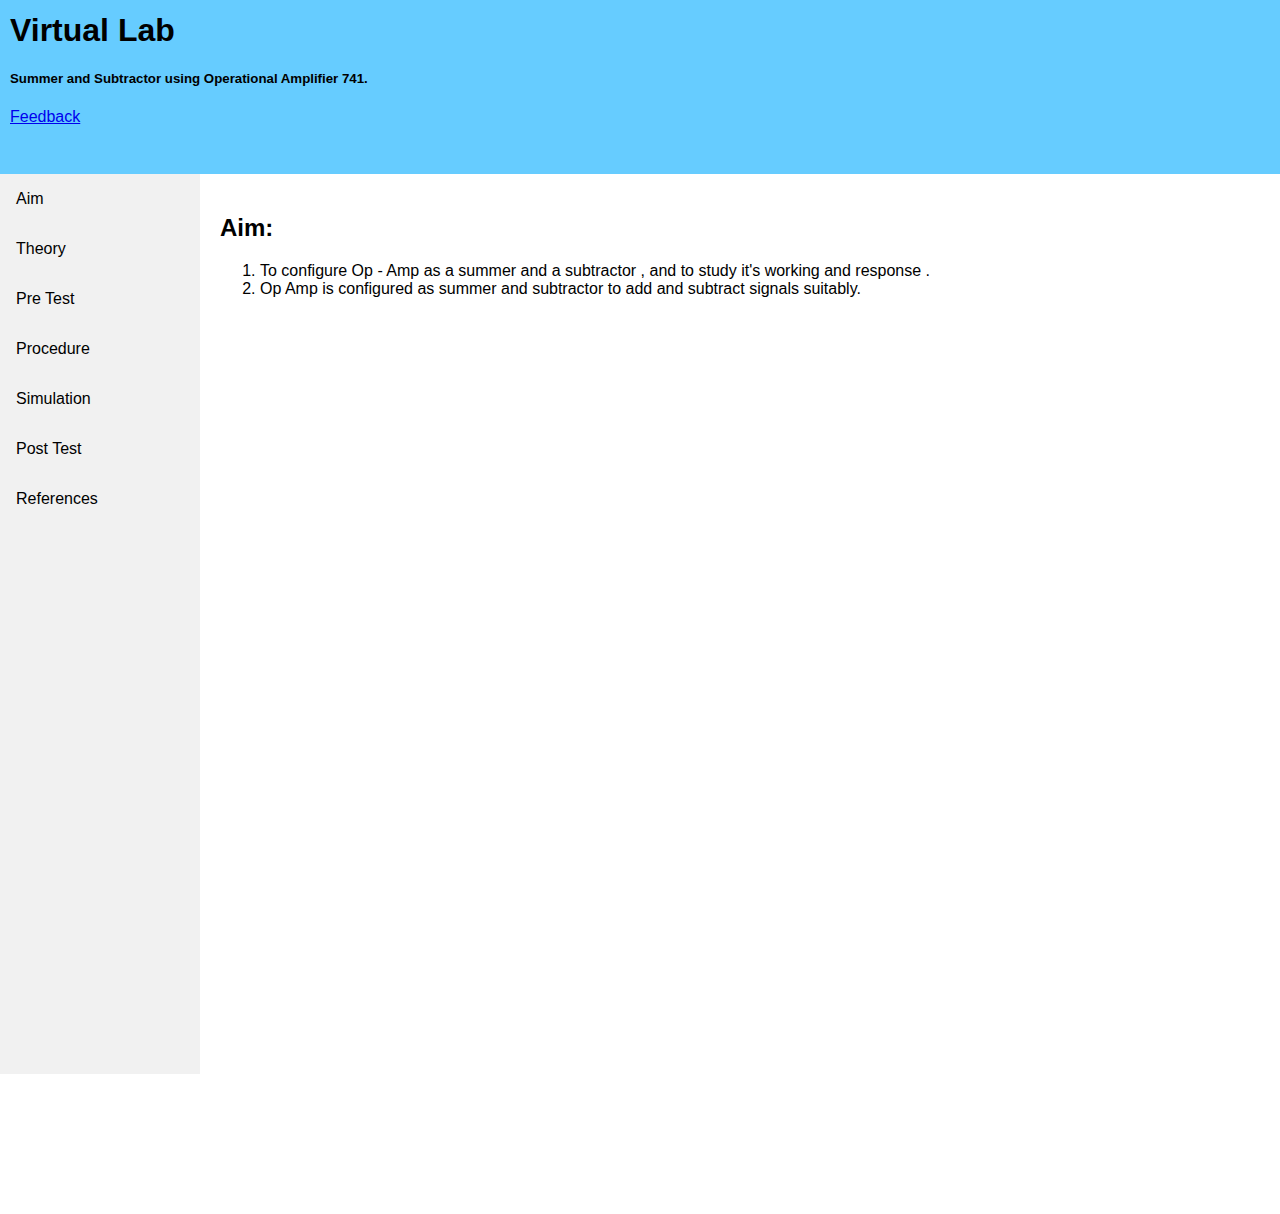
<file: index.html>
<!DOCTYPE html>
<html>
<head>
<meta name="viewport" content="width=device-width, initial-scale=1.0">
<link rel="stylesheet" href="round-template/experiment/simulation/css/mainpage.css">
  
  <link href="https://cdn.jsdelivr.net/npm/bootstrap@5.0.0-beta3/dist/css/bootstrap.min.css" rel="stylesheet" integrity="sha384-eOJMYsd53ii+scO/bJGFsiCZc+5NDVN2yr8+0RDqr0Ql0h+rP48ckxlpbzKgwra6" crossorigin="anonymous">
  <script src="https://cdn.jsdelivr.net/npm/bootstrap@5.0.0-beta3/dist/js/bootstrap.bundle.min.js" integrity="sha384-JEW9xMcG8R+pH31jmWH6WWP0WintQrMb4s7ZOdauHnUtxwoG2vI5DkLtS3qm9Ekf" crossorigin="anonymous"></script>
</head>

<body>
<div class="heading">
    <h1>Virtual Lab</h1>
    <h5>Summer and Subtractor using Operational Amplifier 741.</h5>
    <a  class="feedback" href="https://forms.gle/JmJHpTaFjRuFZXje6">Feedback</a>
</div>

<div class="sidebar">
  <a href="index.html">Aim</a>
  <a href="theory.html">Theory</a>
  <a href="pretest.html">Pre Test</a>
  <a href="procedure.html">Procedure</a>
  <a href="simulation.html">Simulation</a>
  <a href="posttest.html">Post Test</a>
  <a href="references.html">References</a>
</div>

<div class="content">
  <h2>Aim:</h2>
  <ol>
    <li> To configure Op - Amp as a summer and a subtractor , and to study it's working and response .
    </li>
    
      <li> Op Amp is configured as summer and subtractor to add and subtract signals suitably.</li>

  </ol>
  
</div>

</body>
</html>
</file>
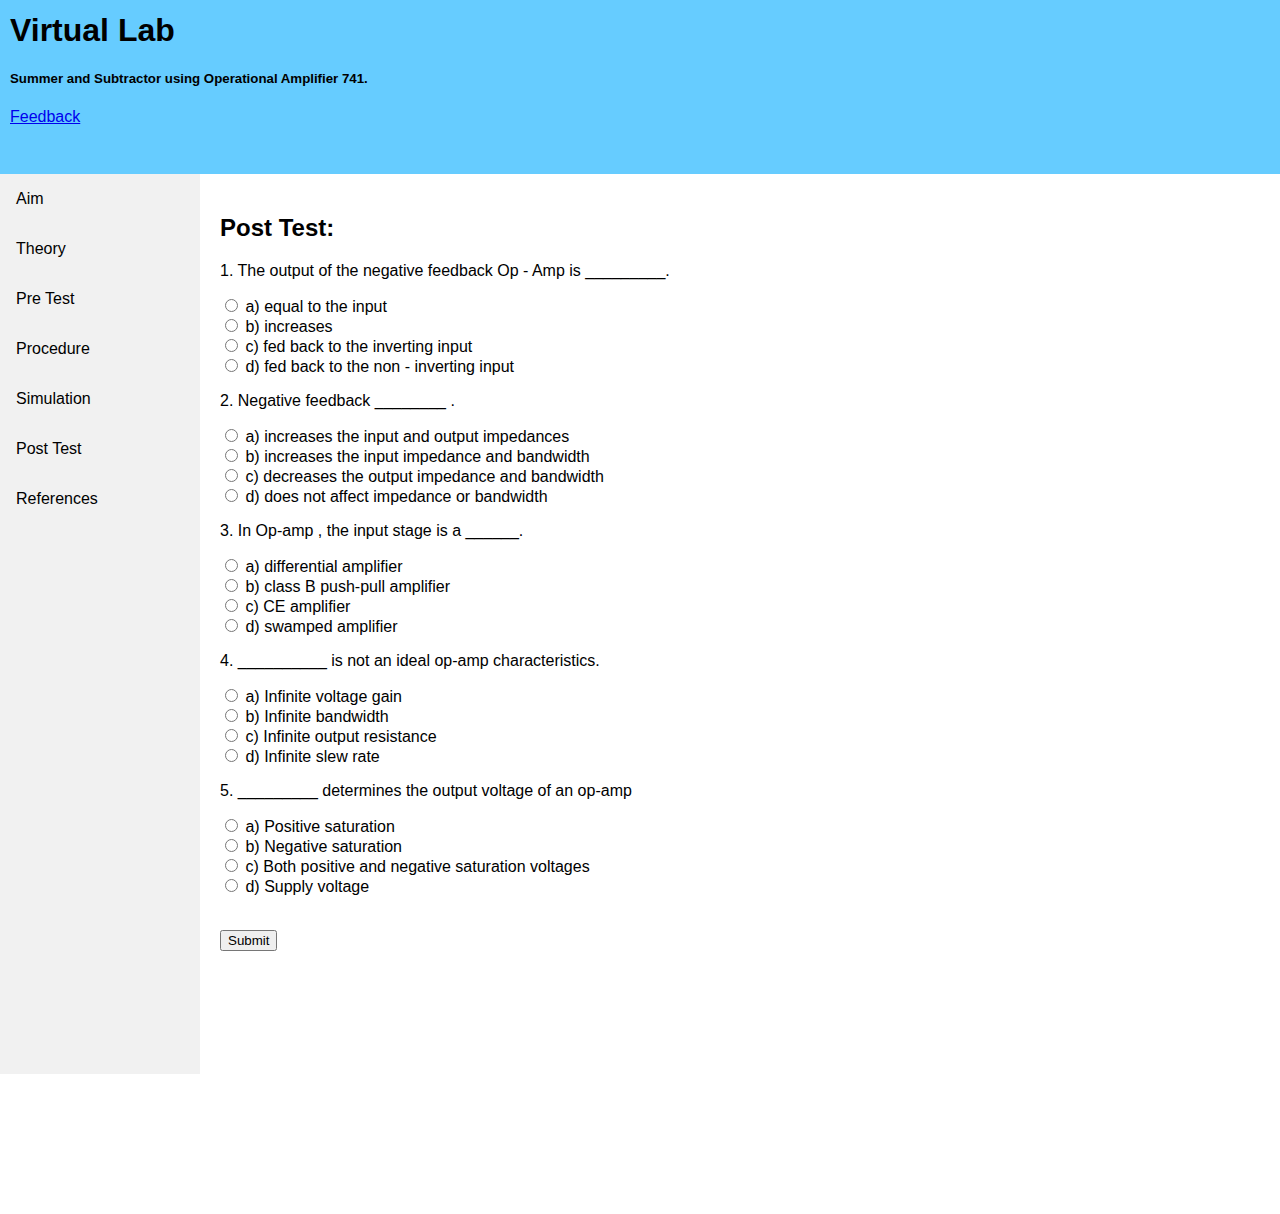
<file: posttest.html>
<!DOCTYPE html>
      <html>

      <head>
        <meta charset="utf-8" />
        <title>posttest</title>
        <link rel="stylesheet" href="round-template/experiment/simulation/css/mainpage.css">
        <link href="https://cdn.jsdelivr.net/npm/bootstrap@5.0.0-beta3/dist/css/bootstrap.min.css" rel="stylesheet" integrity="sha384-eOJMYsd53ii+scO/bJGFsiCZc+5NDVN2yr8+0RDqr0Ql0h+rP48ckxlpbzKgwra6" crossorigin="anonymous">
        <script src="https://cdn.jsdelivr.net/npm/bootstrap@5.0.0-beta3/dist/js/bootstrap.bundle.min.js" integrity="sha384-JEW9xMcG8R+pH31jmWH6WWP0WintQrMb4s7ZOdauHnUtxwoG2vI5DkLtS3qm9Ekf" crossorigin="anonymous"></script>
      </head>

      <body>
        <div class="heading">
          <h1>Virtual Lab</h1>
          <h5>Summer and Subtractor using Operational Amplifier 741.</h5>
    <a  class="feedback" href="https://forms.gle/JmJHpTaFjRuFZXje6">Feedback</a>
        </div>

        <div class="sidebar">
          <a href="index.html">Aim</a>
          <a href="theory.html">Theory</a>
          <a href="pretest.html">Pre Test</a>
          <a href="procedure.html">Procedure</a>
          <a href="simulation.html">Simulation</a>
          <a href="posttest.html">Post Test</a>
          <a href="references.html">References</a>
        </div>

        <div class="content">
          <h2>Post Test:</h2>
          <form class="" action="index.html" method="post">

            <p>1. The output of the negative feedback Op - Amp is _________.</p>
            <input class="answer1" type="radio" name="quest_1" value="0"> <label>a) equal to the input </label><br>
            <input class="answer1" type="radio" name="quest_1" value="0"> <label>b) increases </label><br>
            <input class="answer1" type="radio" name="quest_1" value="1"> <label>c) fed back to the inverting input </label><br>
            <input class="answer1" type="radio" name="quest_1" value="0"> <label>d) fed back to the non - inverting input</label>
            <p id="question_1" style=" color:green "> </p>

            <p>2. Negative feedback ________ .</p>
           
            <input class="answer2" type="radio" name="quest_2" value="0"> <label>a) increases the input and output impedances </label><br>
            <input class="answer2" type="radio" name="quest_2" value="1"> <label>b) increases the input impedance and bandwidth </label><br>
            <input class="answer2" type="radio" name="quest_2" value="0"> <label>c) decreases the output impedance and bandwidth </label><br>
            <input class="answer2" type="radio" name="quest_2" value="0"> <label>d) does not affect impedance or bandwidth </label>
            <p id="question_2" style=" color:green "> </p>

            <p>3. In Op-amp , the input stage is a ______.</p>
            <input class="answer3" type="radio" name="quest_3" value="1"> <label>a) differential amplifier </label><br>
            <input class="answer3" type="radio" name="quest_3" value="0"> <label>b) class B push-pull amplifier </label><br>
            <input class="answer3" type="radio" name="quest_3" value="0"> <label>c) CE amplifier </label><br>
            <input class="answer3" type="radio" name="quest_3" value="0"> <label>d) swamped amplifier </label><br>
            <p id="question_3" style=" color:green "> </p>

            <p>4. __________ is not an ideal op-amp characteristics.</p>
              <input class="answer4" type="radio" name="quest_4" value="0"> <label>a) Infinite voltage gain </label><br>
              <input class="answer4" type="radio" name="quest_4" value="0"> <label>b) Infinite bandwidth </label><br>
              <input class="answer4" type="radio" name="quest_4" value="1"> <label>c) Infinite output resistance </label><br>
              <input class="answer4" type="radio" name="quest_4" value="0"> <label>d) Infinite slew rate</label>
            <p id="question_4" style=" color:green "> </p>

            <p>5. _________ determines the output voltage of an op-amp </p>
            <input class="answer5" type="radio" name="quest_5" value="0"> <label>a) Positive saturation </label><br>
            <input class="answer5" type="radio" name="quest_5" value="0"> <label>b) Negative saturation </label><br>
            <input class="answer5" type="radio" name="quest_5" value="1"> <label>c) Both positive and negative saturation voltages </label><br>
            <input class="answer5" type="radio" name="quest_5" value="0"> <label>d) Supply voltage </label><br>
            <p id="question_5" style=" color:green"> </p>
           
            <br>
            <button type="button" id="submit_button" class="btn btn-info button tour" name="button" onclick="submit_it()">Submit</button>
          </form>

        </div>
        <script src="./round-template/experiment/posttest.js" charset="utf-8"></script>
      </body>

      </html>
</file>
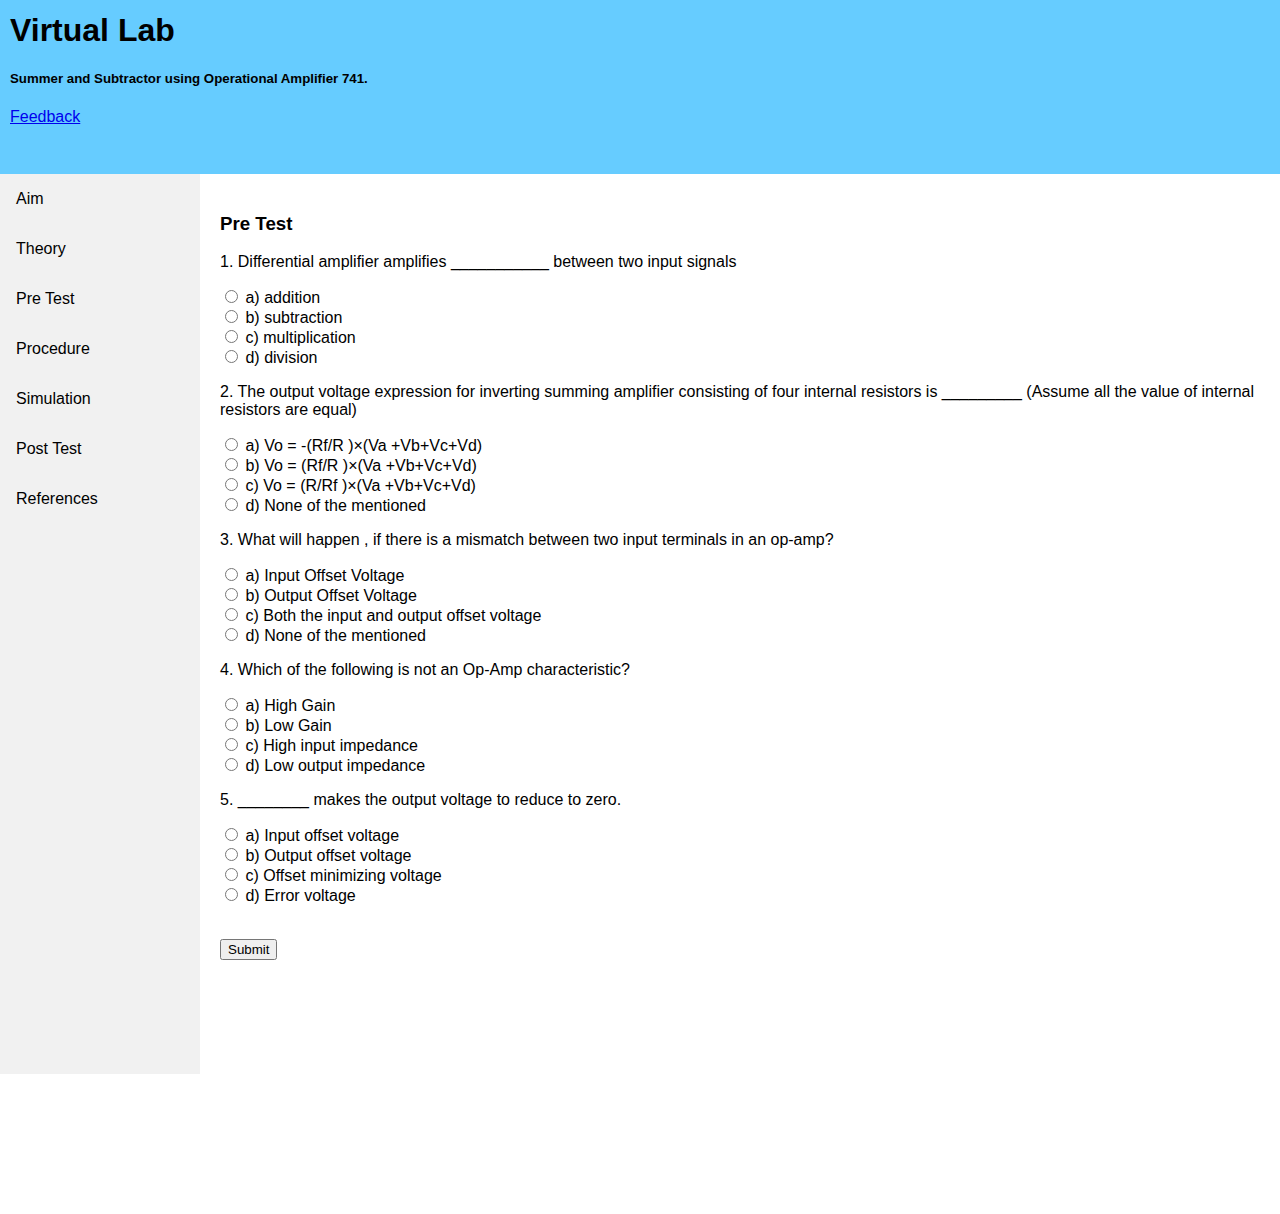
<file: pretest.html>
<!DOCTYPE html>
      <html>

      <head>
        <meta charset="utf-8" />
        <title>pretest</title>
        <link rel="stylesheet" href="round-template/experiment/simulation/css/mainpage.css">
        <link href="https://cdn.jsdelivr.net/npm/bootstrap@5.0.0-beta3/dist/css/bootstrap.min.css" rel="stylesheet" integrity="sha384-eOJMYsd53ii+scO/bJGFsiCZc+5NDVN2yr8+0RDqr0Ql0h+rP48ckxlpbzKgwra6" crossorigin="anonymous">
        <script src="https://cdn.jsdelivr.net/npm/bootstrap@5.0.0-beta3/dist/js/bootstrap.bundle.min.js" integrity="sha384-JEW9xMcG8R+pH31jmWH6WWP0WintQrMb4s7ZOdauHnUtxwoG2vI5DkLtS3qm9Ekf" crossorigin="anonymous"></script>
      </head>

      <body>
        <div class="heading">
          <h1>Virtual Lab</h1>
          <h5>Summer and Subtractor using Operational Amplifier 741.</h5>
          <a  class="feedback" href="https://forms.gle/JmJHpTaFjRuFZXje6">Feedback</a>
        </div>

        <div class="sidebar">
          <a href="index.html">Aim</a>
          <a href="theory.html">Theory</a>
          <a href="pretest.html">Pre Test</a>
          <a href="procedure.html">Procedure</a>
          <a href="simulation.html">Simulation</a>
          <a href="posttest.html">Post Test</a>
          <a href="references.html">References</a>
        </div>

        <div class="content">
          <h3>Pre Test</h3>
          <form class="" method="get">

            <p>1. Differential amplifier amplifies ___________ between two input signals</p>
            <input class="answer1" type="radio" name="quest_1" value="0" > <label>a) addition </label><br>
            <input class="answer1" type="radio" name="quest_1" value="1" > <label>b) subtraction</label><br>
            <input class="answer1" type="radio" name="quest_1" value="0" > <label>c) multiplication </label><br>
            <input class="answer1" type="radio" name="quest_1" value="0" > <label>d) division </label>
            <p id="question_1" style=" color:green;  "> </p>

            <p>2. The output voltage expression for inverting summing amplifier consisting of four internal resistors is _________ (Assume all the value of internal resistors are equal)</p>
            <input class="answer2" type="radio" name="quest_2" value="1" > <label>a) Vo = -(Rf/R )×(Va +Vb+Vc+Vd) </label><br>
            <input class="answer2" type="radio" name="quest_2" value="0" > <label>b) Vo = (Rf/R )×(Va +Vb+Vc+Vd) </label><br>
            <input class="answer2" type="radio" name="quest_2" value="0" > <label>c) Vo = (R/Rf )×(Va +Vb+Vc+Vd) </label><br>
            <input class="answer2" type="radio" name="quest_2" value="0" > <label>d) None of the mentioned </label>
            <p id="question_2" style=" color:green;"> </p>

            <p>3. What will happen , if there is a mismatch between two input terminals in an op-amp?</p>
            <input class="answer3" type="radio" name="quest_3" value="0" > <label> a) Input Offset Voltage </label><br>
            <input class="answer3" type="radio" name="quest_3" value="1" > <label> b) Output Offset Voltage </label><br>
            <input class="answer3" type="radio" name="quest_3" value="0" > <label> c) Both the input and output offset voltage </label><br>
            <input class="answer3" type="radio" name="quest_3" value="0" > <label> d) None of the mentioned </label><br>
            <p id="question_3" style=" color:green;"> </p>

            <p>4. Which of the following is not an Op-Amp characteristic? </p>
            <input class="answer4" type="radio" name="quest_4" value="0" > <label>a) High Gain</label><br>
            <input class="answer4" type="radio" name="quest_4" value="1" > <label>b) Low Gain</label><br>
            <input class="answer4" type="radio" name="quest_4" value="0" > <label>c) High input impedance</label><br>
            <input class="answer4" type="radio" name="quest_4" value="0" > <label>d) Low output impedance</label>
            <p id="question_4" style=" color:green; " > </p>

            <p>5. ________ makes the output voltage to reduce to zero.</p>
            <input class="answer5" type="radio" name="quest_5" value="1" > <label>a) Input offset voltage</label><br>
            <input class="answer5" type="radio" name="quest_5" value="0" > <label>b) Output offset voltage</label><br>
            <input class="answer5" type="radio" name="quest_5" value="0" > <label>c) Offset minimizing voltage</label><br>
            <input class="answer5" type="radio" name="quest_5" value="0" > <label>d) Error voltage</label><br>
            <p id="question_5" style=" color:green; "> </p>

             <br>
            <button type="button" id="submit_button" class="btn btn-info button tour" name="button" onclick="submit_it()">Submit</button>
          </form>

        </div>
       <script src="./round-template/experiment/pretest.js" charset="utf-8"></script>
      </body>

      </html>
</file>
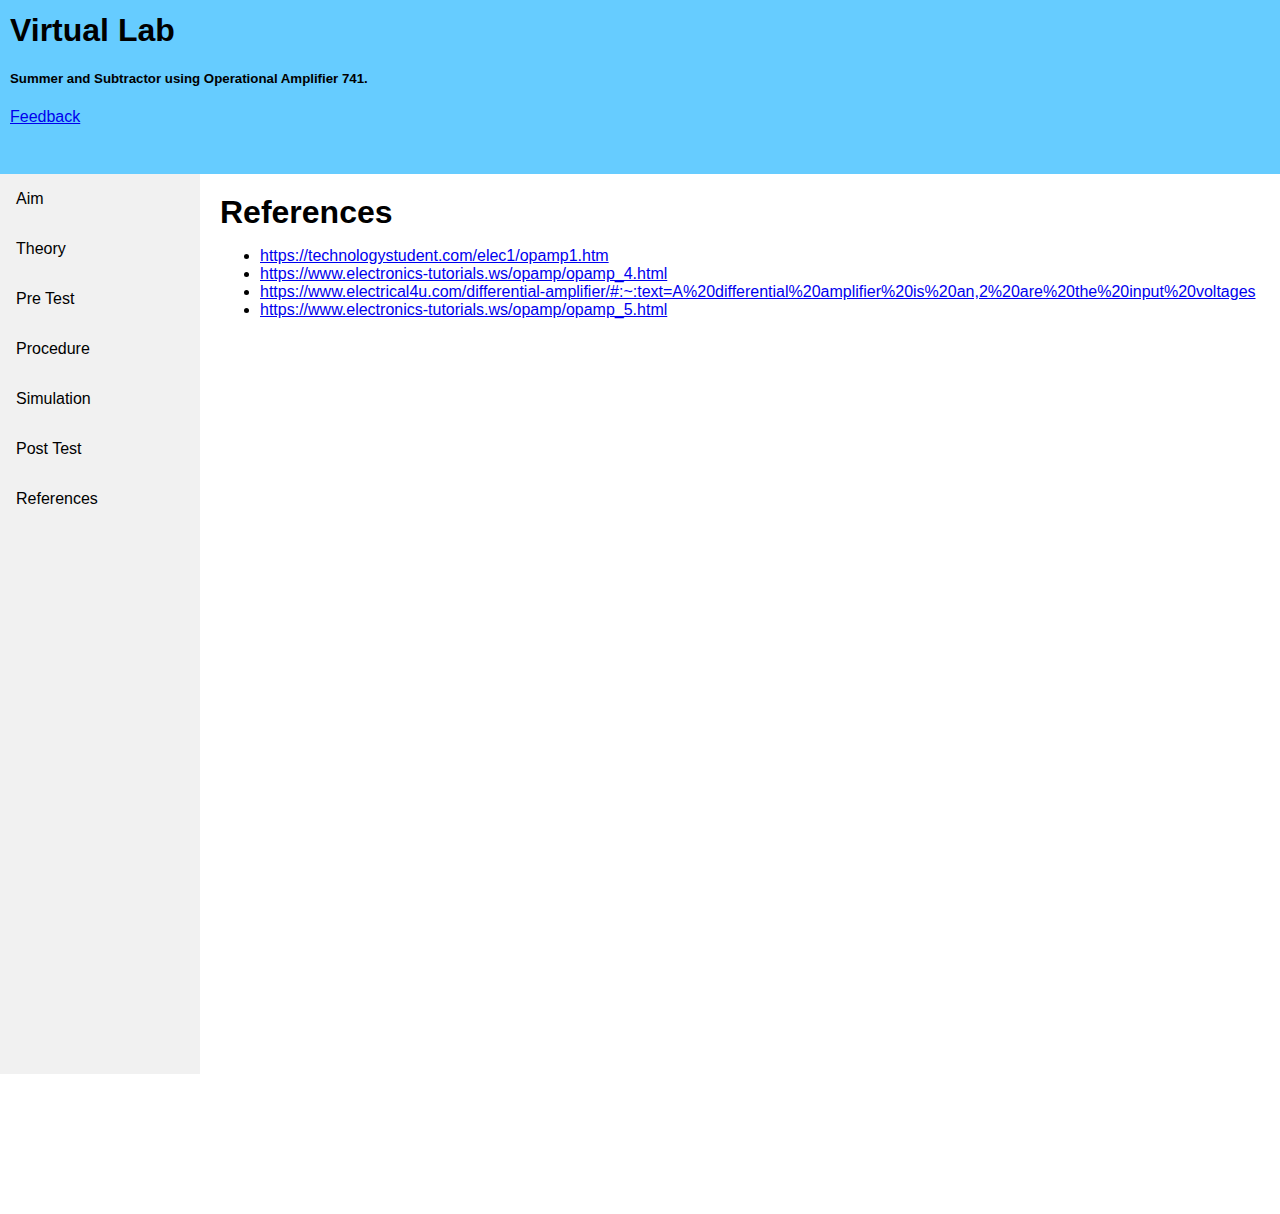
<file: references.html>
<!DOCTYPE html>
      <html>
        <head>
            <meta charset="utf-8" />
            <link rel="stylesheet" href="round-template/experiment/simulation/css/mainpage.css">
            <title>references</title>
            <link href="https://cdn.jsdelivr.net/npm/bootstrap@5.0.0-beta3/dist/css/bootstrap.min.css" rel="stylesheet" integrity="sha384-eOJMYsd53ii+scO/bJGFsiCZc+5NDVN2yr8+0RDqr0Ql0h+rP48ckxlpbzKgwra6" crossorigin="anonymous">
  <script src="https://cdn.jsdelivr.net/npm/bootstrap@5.0.0-beta3/dist/js/bootstrap.bundle.min.js" integrity="sha384-JEW9xMcG8R+pH31jmWH6WWP0WintQrMb4s7ZOdauHnUtxwoG2vI5DkLtS3qm9Ekf" crossorigin="anonymous"></script>
        </head>
        <body class='markdown-preview' data-use-github-style>
          <div class="heading">
            <h1>Virtual Lab</h1>
            <h5>Summer and Subtractor using Operational Amplifier 741.</h5>
    <a  class="feedback" href="https://forms.gle/JmJHpTaFjRuFZXje6">Feedback</a>
        </div>
        
        <div class="sidebar">
          <a href="index.html">Aim</a>
          <a href="theory.html">Theory</a>
          <a href="pretest.html">Pre Test</a>
          <a href="procedure.html">Procedure</a>
          <a href="simulation.html">Simulation</a>
          <a href="posttest.html">Post Test</a>
          <a href="references.html">References</a>
        </div>
        <div class="content">
        <h1 id="references">References</h1>
<ul>
<li><a href="https://technologystudent.com/elec1/opamp1.htm">https://technologystudent.com/elec1/opamp1.htm</a></li>
<li><a href="https://www.electronics-tutorials.ws/opamp/opamp_4.html">https://www.electronics-tutorials.ws/opamp/opamp_4.html</a></li>
<li><a href="https://www.electrical4u.com/differential-amplifier/#:~:text=A%20differential%20amplifier%20is%20an,2%20are%20the%20input%20voltages">https://www.electrical4u.com/differential-amplifier/#:~:text=A%20differential%20amplifier%20is%20an,2%20are%20the%20input%20voltages</a></li>
<li><a href="https://www.electronics-tutorials.ws/opamp/opamp_5.html">https://www.electronics-tutorials.ws/opamp/opamp_5.html</a></li>
</ul></div></body>
      </html>
</file>
<file: round-template/experiment/simulation/css/mainpage.css>
body {
  margin: 0;
  padding: 0 ;
  font-family: "Lato", sans-serif;
}
h1{
  padding: 0 ;
  margin: 0;
}
.heading{
  height:150px;
  background-color:#66ccff;
  z-index : 20;
  padding:12px 10px;
}

.sidebar {
  margin: 0;
  padding: 0;
  width: 200px;
  background-color: #f1f1f1;
  position:absolute;
  height: 100%;
  overflow: auto;
}

.sidebar a {
  display: block;
  color: black;
  padding: 16px;
  text-decoration: none;
}

.sidebar a.active {
  background-color: #04AA6D;
  color: white;
}

.sidebar a:hover:not(.active) {
  background-color: #555;
  color: white;
}

div.content {
  margin-left: 200px;
  padding: 20px 20px;
  height: 1000px;
  /* position:sticky; */
  /* overflow:auto; */
}

@media screen and (max-width: 700px) {
  .sidebar {
    width: 100%;
    height: auto;
    position: relative;
  }
  .sidebar a {float: left;}
  div.content {margin-left: 0;}
}

@media screen and (max-width: 400px) {
  .sidebar a {
    text-align: center;
    float: none;
  }
}
</file>
